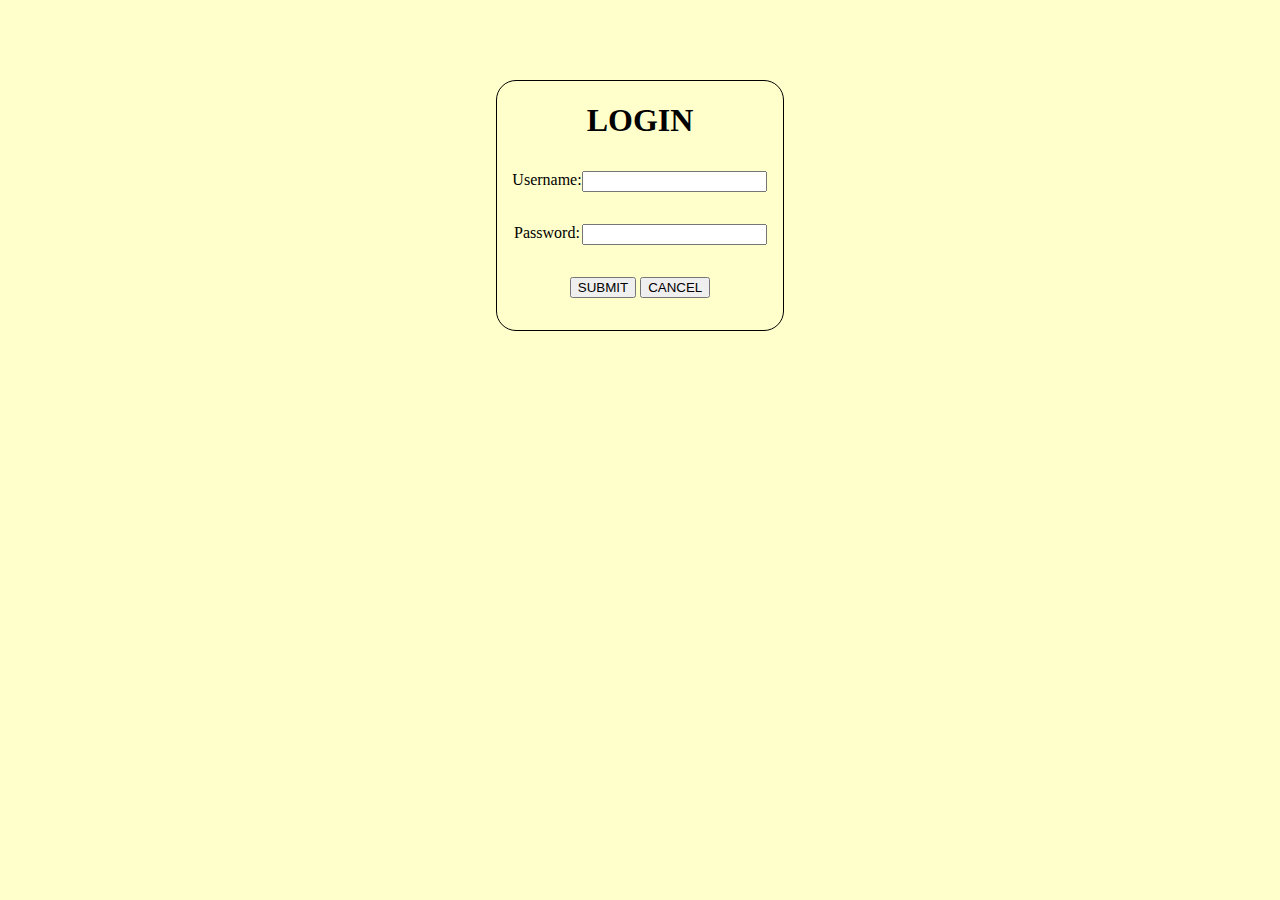
<file: index.html>
<!DOCTYPE html>
<html lang="en">
  <head>
    <meta charset="UTF-8" />
    <meta name="viewport" content="width=device-width, initial-scale=1.0" />
    <title>Document</title>
    <link href="Style.css" rel="stylesheet" type="text/css" />
  </head>
  <body>
    <div class="centerBody">
      <div class="login">
        <h1 class="heading">LOGIN</h1>
        <form>
          <div class="inputFields">
            <div class="username">
              <label for="username">Username:</label>
              <input type="text" id="username" />
            </div>
            <div class="password">
              <label for="password">Password:</label>
              <input type="text" id="password" />
            </div>
          </div>
          <div class="buttons">
            <button id="submitButton">SUBMIT</button>
            <button id="cancelButton">CANCEL</button>
          </div>
        </form>
      </div>
    </div>
    <script src="login.js"></script>
  </body>
</html>
</file>
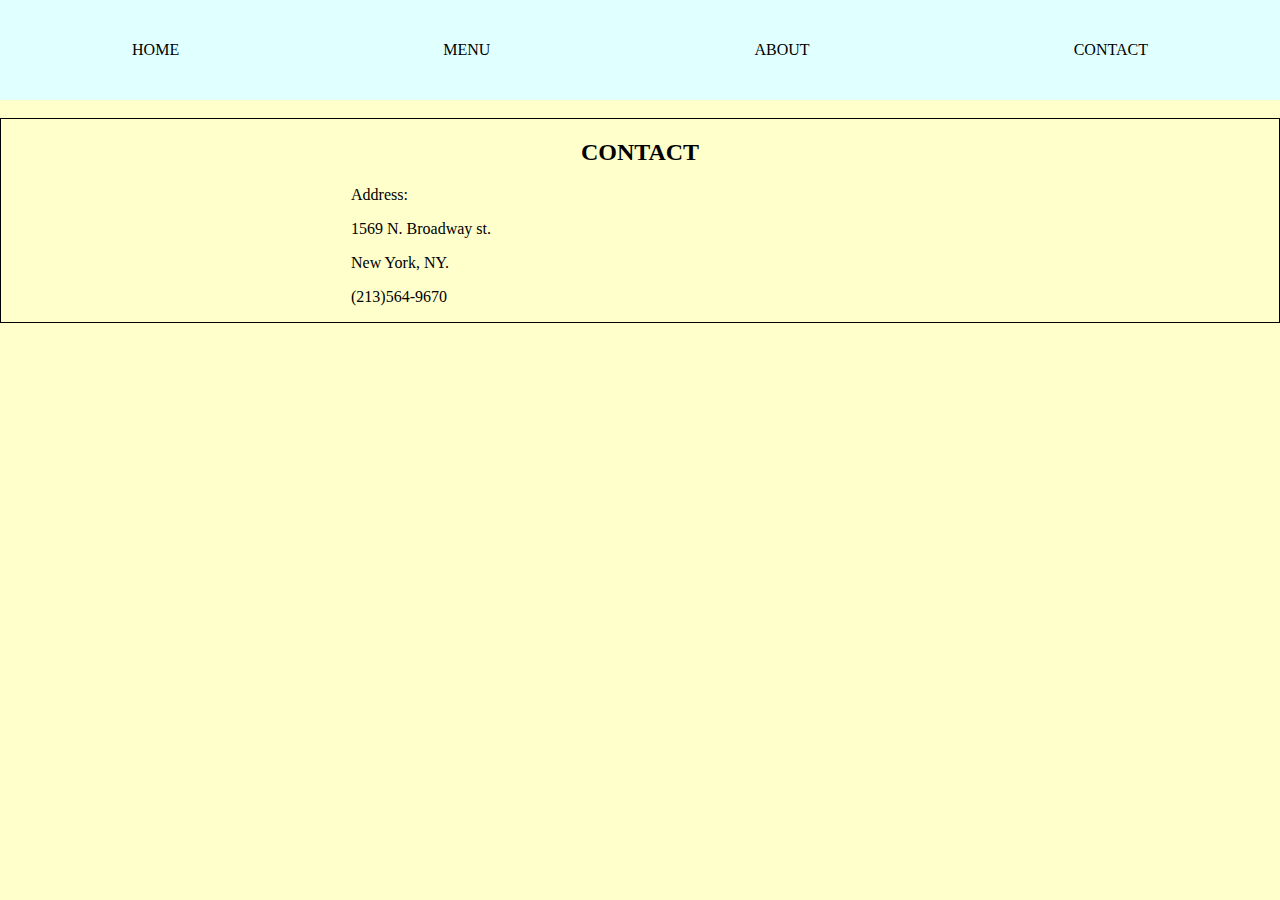
<file: Contact.html>
<!DOCTYPE html PUBLIC "-//W3C//DTD XHTML 1.0 Transitional//EN" "http://www.w3.org/TR/xhtml1/DTD/xhtml1-transitional.dtd">
<html xmlns="http://www.w3.org/1999/xhtml">
<head>
<meta http-equiv="Content-Type" content="text/html; charset=iso-8859-1" />
<title>Untitled Document</title>
<link href="Style.css" rel="stylesheet" type="text/css" />
</head>

<body>
<div class="nav">
	<a href="Home.html">HOME</a>
	<a href="Menu.html">MENU</a>
	<a href="About.html">ABOUT</a>
	<a href="Contact.html">CONTACT</a>
</div>
<br />
<div class="content" id="section4" style="border: 1px solid #000000; width: auto; height: auto;">
<h2 align="center">CONTACT</h2>
<p>Address:</p>
<p>1569 N. Broadway st.</p>
<p>New York, NY.</p>
<p>(213)564-9670</p>
</div>
</body>
</html>
</file>
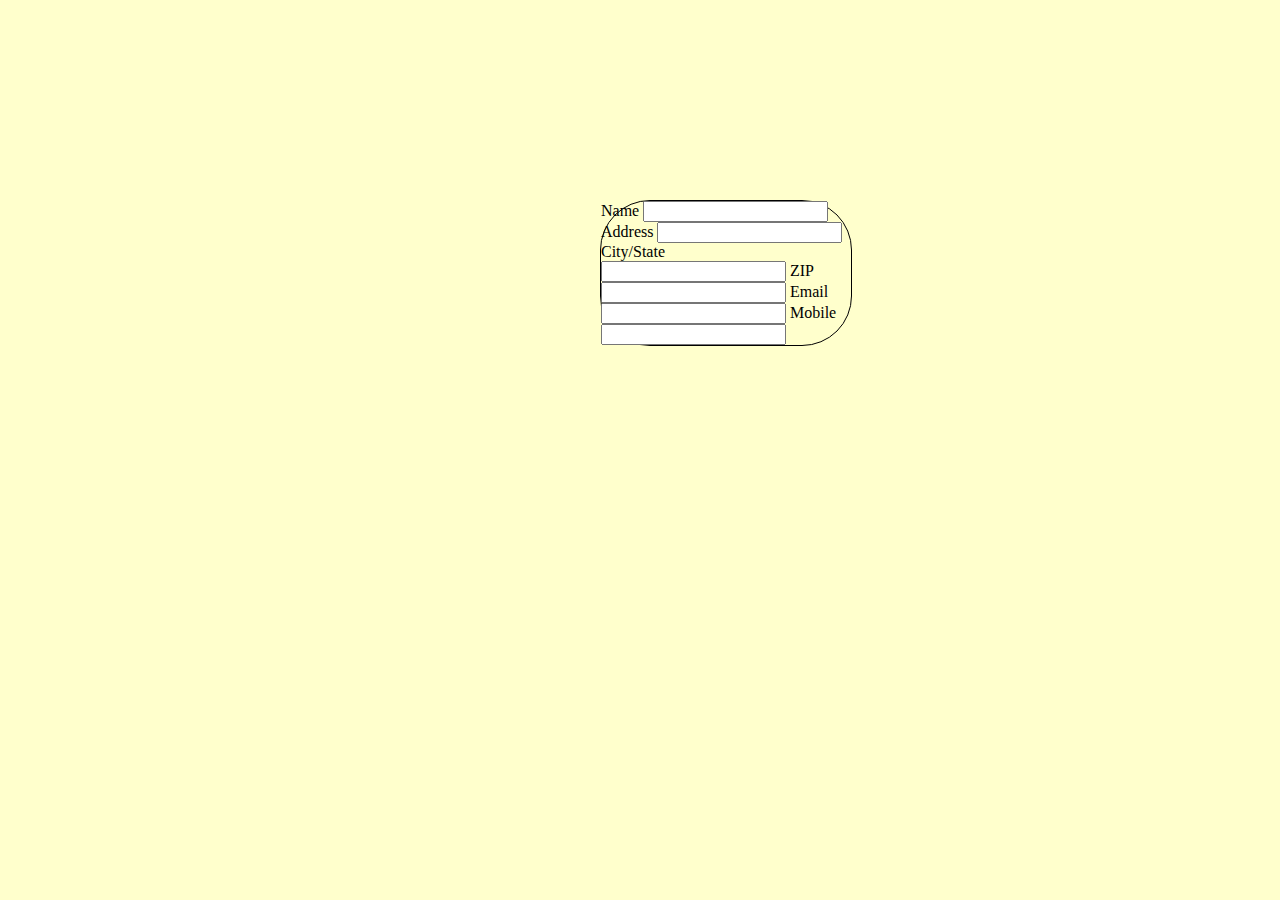
<file: Register.html>
<!DOCTYPE html PUBLIC "-//W3C//DTD XHTML 1.0 Transitional//EN" "http://www.w3.org/TR/xhtml1/DTD/xhtml1-transitional.dtd">
<html xmlns="http://www.w3.org/1999/xhtml">
<head>
<meta http-equiv="Content-Type" content="text/html; charset=iso-8859-1" />
<title>Untitled Document</title>
<link href="Style.css" rel="stylesheet" type="text/css" />
</head>

<body>
<div class="register">
Name
<input type="text" />
Address
<input type="text" />
City/State
<input type="text" />
ZIP
<input type="text" />
Email
<input type="text" />
Mobile
<input type="text" />
</div>
</body>
</html>
</file>
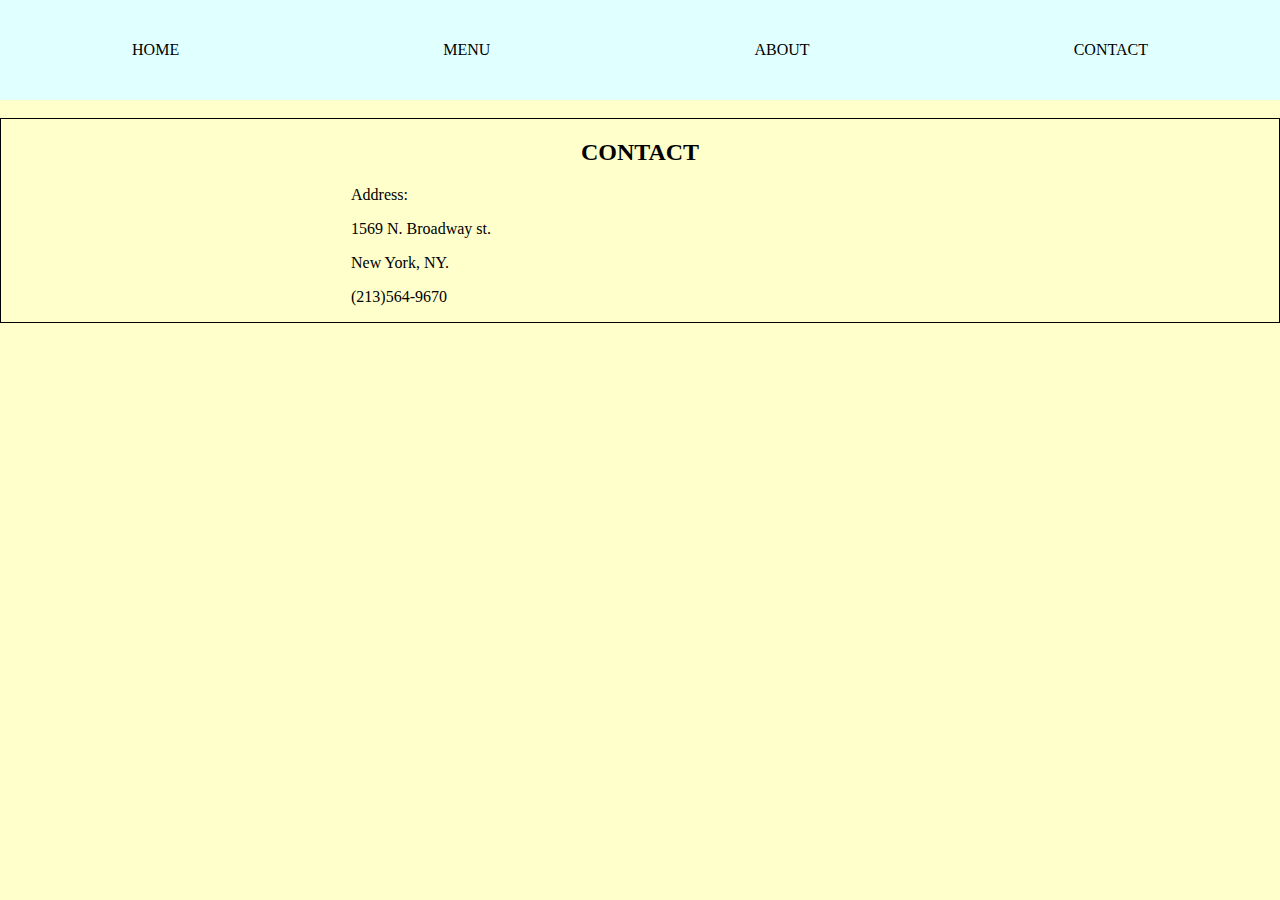
<file: pages/Contact.html>
<!DOCTYPE html PUBLIC "-//W3C//DTD XHTML 1.0 Transitional//EN" "http://www.w3.org/TR/xhtml1/DTD/xhtml1-transitional.dtd">
<html xmlns="http://www.w3.org/1999/xhtml">
  <head>
    <meta http-equiv="Content-Type" content="text/html; charset=iso-8859-1" />
    <title>Untitled Document</title>
    <link href="../styles/Style.css" rel="stylesheet" type="text/css" />
  </head>

  <body>
    <div class="nav">
      <a href="Home.html">HOME</a>
      <a href="Menu.html">MENU</a>
      <a href="About.html">ABOUT</a>
      <a href="Contact.html">CONTACT</a>
    </div>
    <br />
    <div
      class="content"
      id="section4"
      style="border: 1px solid #000000; width: auto; height: auto"
    >
      <h2 align="center">CONTACT</h2>
      <p>Address:</p>
      <p>1569 N. Broadway st.</p>
      <p>New York, NY.</p>
      <p>(213)564-9670</p>
    </div>
  </body>
</html>
</file>
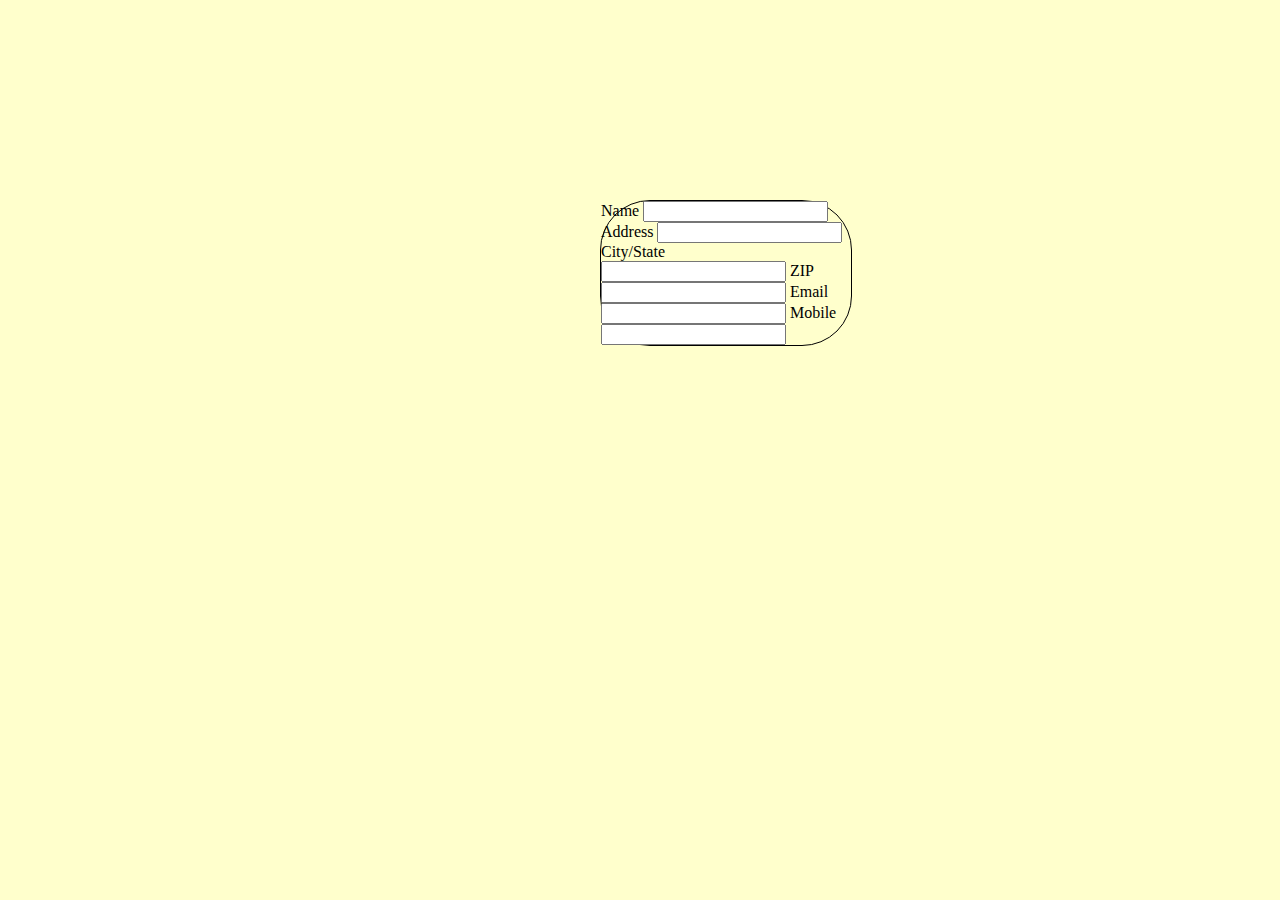
<file: pages/Register.html>
<!DOCTYPE html PUBLIC "-//W3C//DTD XHTML 1.0 Transitional//EN" "http://www.w3.org/TR/xhtml1/DTD/xhtml1-transitional.dtd">
<html xmlns="http://www.w3.org/1999/xhtml">
  <head>
    <meta http-equiv="Content-Type" content="text/html; charset=iso-8859-1" />
    <title>Untitled Document</title>
    <link href="../styles/Style.css" rel="stylesheet" type="text/css" />
  </head>

  <body>
    <div class="register">
      Name
      <input type="text" />
      Address
      <input type="text" />
      City/State
      <input type="text" />
      ZIP
      <input type="text" />
      Email
      <input type="text" />
      Mobile
      <input type="text" />
    </div>
  </body>
</html>
</file>
<file: Style.css>
/* CSS Document */
body{
background-color: #FFFFCC;
margin: 0;
padding: 0;
box-sizing: border-box;
}

h1{
text-align: center;
}

.nav{
    width: 100%;
    display: flex;
    justify-content: space-around;
    align-items: center;
    background-color: lightcyan;
    height: 100px;
}

.nav a{
color: black;
text-decoration: none;
}

p{
margin-left: 350px;
margin-right: 350px;
}

td{
text-align: center;
}

.login{
    border: 1px solid #000000;
    border-radius: 50px;
    margin-top: 250px;
    display: flex;
    flex-direction: column;
    justify-content: center;
    align-items: center;
    border: 1px solid #000000;
    border-radius: 20px;
    margin-top: 5rem;
}

.register{
border: 1px solid #000000;
border-radius: 50px;
width: 250px;
height: auto;
margin-top: 200px;
margin-left: 600px;
}

label{
margin-left: 15px;
}

.frontPageBody {
    display: flex;
    justify-content: center;
    align-items: center;
    margin-top: 2rem;
}

.frontPageImg {
    border-radius: 20px;
    margin-top: 2rem;
}

.inputFields {
    display: flex;
    flex-direction: column;
    justify-content: center;
    margin-right: 1rem;
}

.username {
    text-align: center;
    margin-bottom: 2rem;
}

.password {
    text-align: center;
    margin-bottom: 2rem;
}

.buttons {
    text-align: center;
    margin-bottom: 2rem;
}

.username > input {
    float: right;
}

.password > input {
    float: right;
}

.centerBody {
    display: flex;
    justify-content: center;
    align-items: center;
}

.homeLink {
    text-align: center;
    width: 25%;
    background-color: lightcyan;
    padding: 40px;
    margin: 0;
    font-size: 1.5em;
    text-decoration: none;
}

.homeLink:hover {
    background-color: lightblue;
}

.heading {
    margin-bottom: 2rem;
}
</file>
<file: styles/Style.css>
/* CSS Document */
body{
background-color: #FFFFCC;
margin: 0;
padding: 0;
box-sizing: border-box;
}

h1{
text-align: center;
}

.nav{
    width: 100%;
    display: flex;
    justify-content: space-around;
    align-items: center;
    background-color: lightcyan;
    height: 100px;
}

.nav a{
color: black;
text-decoration: none;
}

p{
margin-left: 350px;
margin-right: 350px;
}

td{
text-align: center;
}

.login{
    border: 1px solid #000000;
    border-radius: 50px;
    margin-top: 250px;
    display: flex;
    flex-direction: column;
    justify-content: center;
    align-items: center;
    border: 1px solid #000000;
    border-radius: 20px;
    margin-top: 5rem;
}

.register{
border: 1px solid #000000;
border-radius: 50px;
width: 250px;
height: auto;
margin-top: 200px;
margin-left: 600px;
}

label{
margin-left: 15px;
}

.frontPageBody {
    display: flex;
    justify-content: center;
    align-items: center;
    margin-top: 2rem;
}

.frontPageImg {
    border-radius: 20px;
    margin-top: 2rem;
}

.inputFields {
    display: flex;
    flex-direction: column;
    justify-content: center;
    margin-right: 1rem;
}

.username {
    text-align: center;
    margin-bottom: 2rem;
}

.password {
    text-align: center;
    margin-bottom: 2rem;
}

.buttons {
    text-align: center;
    margin-bottom: 2rem;
}

.username > input {
    float: right;
}

.password > input {
    float: right;
}

.centerBody {
    display: flex;
    justify-content: center;
    align-items: center;
}

.homeLink {
    text-align: center;
    width: 25%;
    background-color: lightcyan;
    padding: 40px;
    margin: 0;
    font-size: 1.5em;
    text-decoration: none;
}

.homeLink:hover {
    background-color: lightblue;
}

.heading {
    margin-bottom: 2rem;
}
</file>
